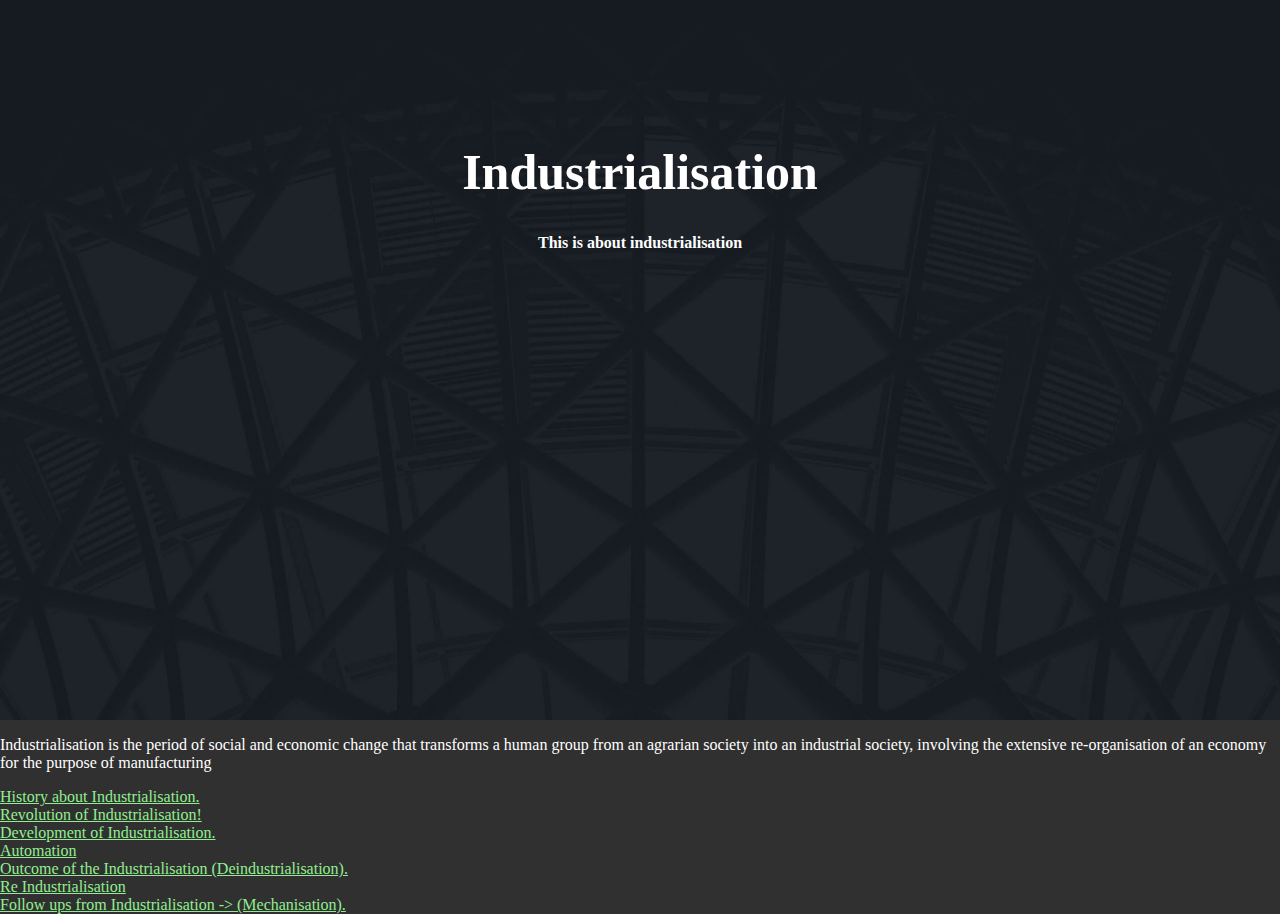
<file: Industrialistion/WEBT/WEBT/Index.html>
<!DOCTYPE html>
<html>
<head>
	<meta charset="utf-8">
	<link rel="stylesheet" type="text/css" href="css/style.css">
	<title>Test Website</title>
</head>
<body>
<!-- for future index  <button>RANDOM BUTTON !</button> -->
	<div class="header-image">
	  <div class="header-text">
		<h1 style="font-size:50px">Industrialisation</h1>
		<strong>This is about industrialisation</strong>
	  </div>
	</div>
		<div>
			<p>
				Industrialisation is the period of social and economic change that transforms a human group from an agrarian society into an industrial society,
			  involving the extensive re-organisation of an economy for the purpose of manufacturing
			</p>
		</div>
		<div>
			<a href="html/History.html">History about Industrialisation.</a>
		<div>
			<a href="html/Revolution.html">Revolution of Industrialisation!</a> <!-- Industrial Revolution -->
		</div>
		<div>
			<a href="html/Development.html">Development of Industrialisation.</a>
		</div>
		<div>
			<a href="html/Automation.html">Automation</a>
		</div>
		<div>
			<a href="html/Anti-Indu.html">Outcome of the Industrialisation (Deindustrialisation).</a>
		</div>
		<div>
			<a href="html/Re-Indu.html">Re Industrialisation</a>
		</div>
		<div>
			<a href="html/Mechanisation.html">Follow ups from Industrialisation -> (Mechanisation).</a>
		</div>
	</div>
</body>
</html>
</file>
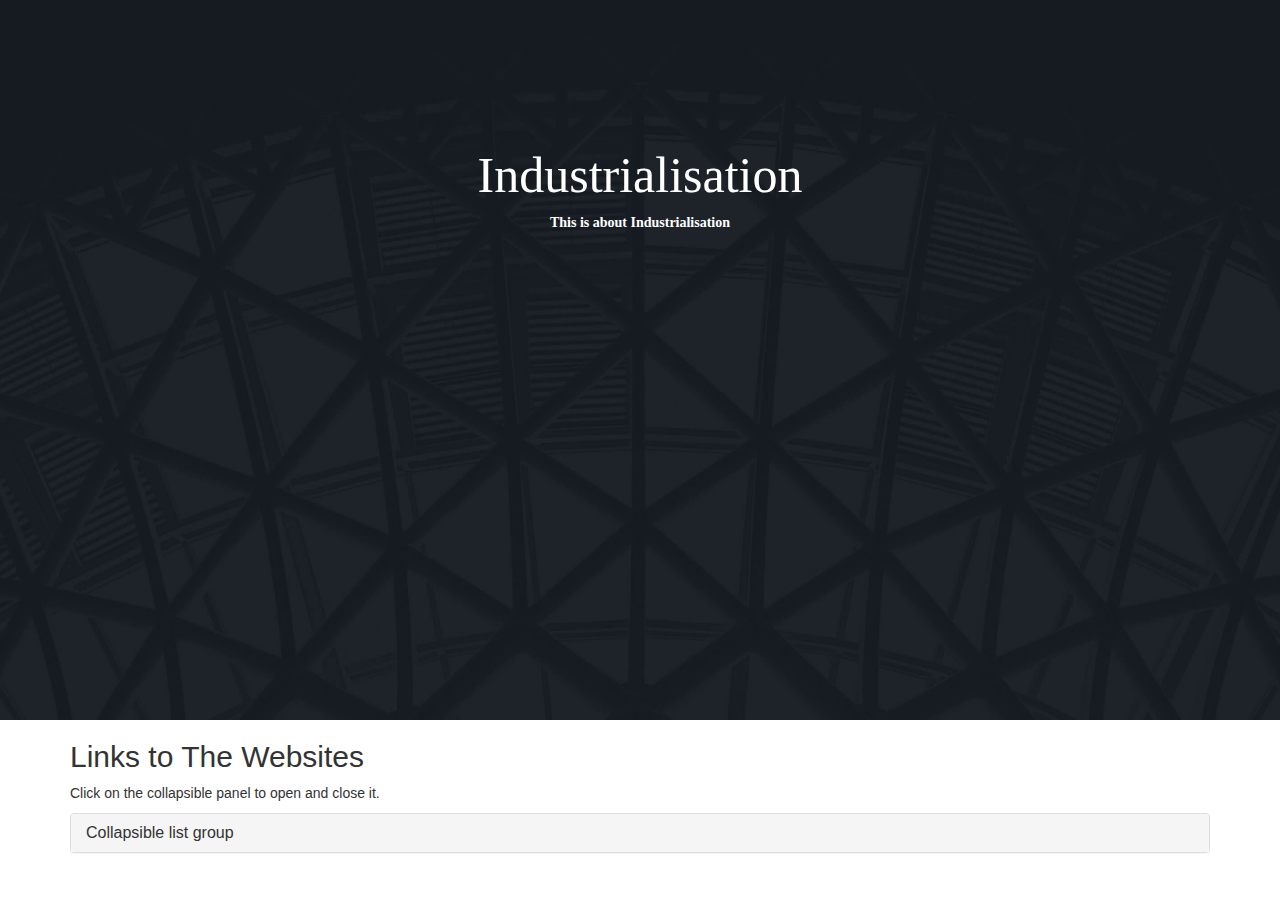
<file: Project/WEBT/WEBT/Index.html>
<!DOCTYPE html>
<html>
<head>
	<meta charset="utf-8">
	<link rel="stylesheet" type="text/css" href="css/style.css">
	<meta name="viewport" content="width=device-width, initial-scale=1">
	<link rel="stylesheet" href="https://maxcdn.bootstrapcdn.com/bootstrap/3.3.7/css/bootstrap.min.css">
	<script src="https://ajax.googleapis.com/ajax/libs/jquery/3.2.1/jquery.min.js"></script>
	<script src="https://maxcdn.bootstrapcdn.com/bootstrap/3.3.7/js/bootstrap.min.js"></script>
	<title>Test Website</title>
</head>
<body>
<!-- for future index  <button>RANDOM BUTTON !</button> -->
	<div class="header-image">
	  <div class="header-text">
		<h1 style="font-size:50px">Industrialisation</h1>
		<strong>This is about Industrialisation</strong>
	  </div>
	</div>
	<div class="container">
  <h2>Links to The Websites</h2>
  <p>Click on the collapsible panel to open and close it.</p>
  <div class="panel-group">
    <div class="panel panel-default">
      <div class="panel-heading">
        <h4 class="panel-title">
          <a data-toggle="collapse" href="#collapse1">Collapsible list group</a>
        </h4>
      </div>
      <div id="collapse1" class="panel-collapse collapse">
        <ul class="list-group">
          <li class="list-group-item"> <a href="html/History.html">History about Industrialisation.</a></li>
          <li class="list-group-item"> <a href="html/Revolution.html">Revolution</a></li>
          <li class="list-group-item">Three</li>
        </ul>
        <div class="panel-footer">Footer</div>
      </div>
    </div>
  </div>
</div>
<!--
		<div>
			<p>
				Industrialisation is the period of social and economic change that transforms a human group from an agrarian society into an industrial society,
			  involving the extensive re-organisation of an economy for the purpose of manufacturing
			</p>
		</div>
		<div>

		<div>
			Revolution of Industrialisation!</a>
		</div>
		<div>
			<a href="html/Development.html">Development of Industrialisation.</a>
		</div>
		<div>
			<a href="html/Automation.html">Automation</a>
		</div>
		<div>
			<a href="html/Anti-Indu.html">Outcome of the Industrialisation (Deindustrialisation).</a>
		</div>
		<div>
			<a href="html/Re-Indu.html">Re Industrialisation</a>
		</div>
		<div>
			<a href="html/Mechanisation.html">Follow ups from Industrialisation -> (Mechanisation).</a>
		</div>
	</div>*/-->
</body>
</html>
</file>
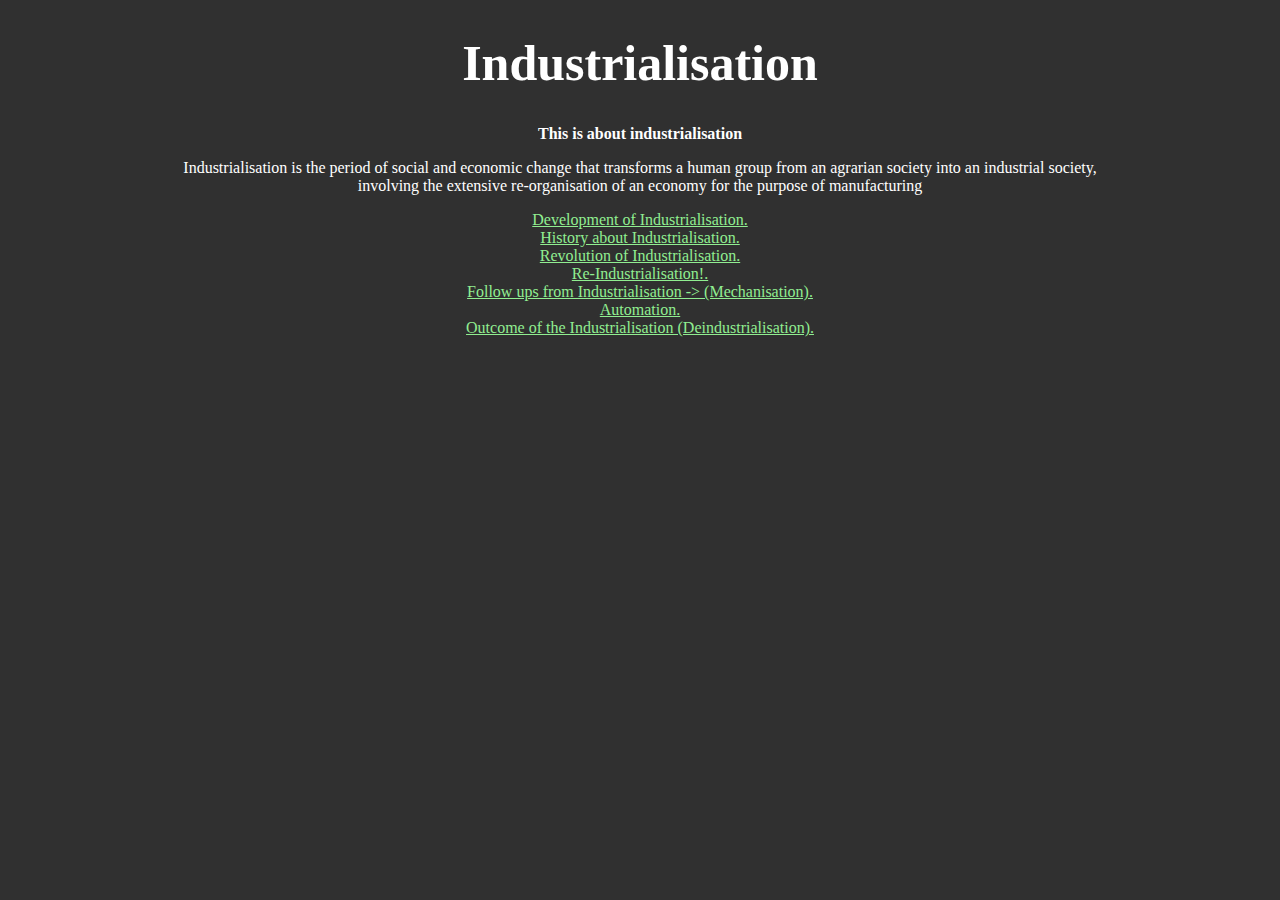
<file: Industrialistion/WEBT/WEBT/html/Index.html>
<!DOCTYPE html>
<html lang = "en">
	<head>
		<meta charset="utf-8">
		<link rel="stylesheet" type="text/css" href="style.css">
		<title>MainPage</title>
	</head>
	<body>
	<!-- for future index  <button>RANDOM BUTTON !</button> -->
		<div class="header-image">
		  <div class="header-text">
			<h1 style="font-size:50px">Industrialisation</h1>
			<strong>This is about industrialisation</strong>
		  </div>
		</div>
			<div>
				<p>
					Industrialisation is the period of social and economic change that transforms a human group from an agrarian society into an industrial society,<br>
				  involving the extensive re-organisation of an economy for the purpose of manufacturing
				</p>
			</div>
			<div>
				<a href="Development.html">Development of Industrialisation.</a>
			<div>
				<a href="History.html">History about Industrialisation.</a> <!-- Industrial Revolution -->
			</div>
			<div>
				<a href="Revolution.html">Revolution of Industrialisation.</a>
			</div>
			<div>
				<a href="Re-Indu.html">Re-Industrialisation!.</a>
			</div>
			<div>
				<a href="Mechanisation.html">Follow ups from Industrialisation -> (Mechanisation).</a>
			</div>
			<div>
				<a href="Automation.html">Automation.</a>
			</div>
			<div>
				<a href="Anti-Indu.html">Outcome of the Industrialisation (Deindustrialisation).</a>
			</div>
		</div>
	</body>
</html>
</file>
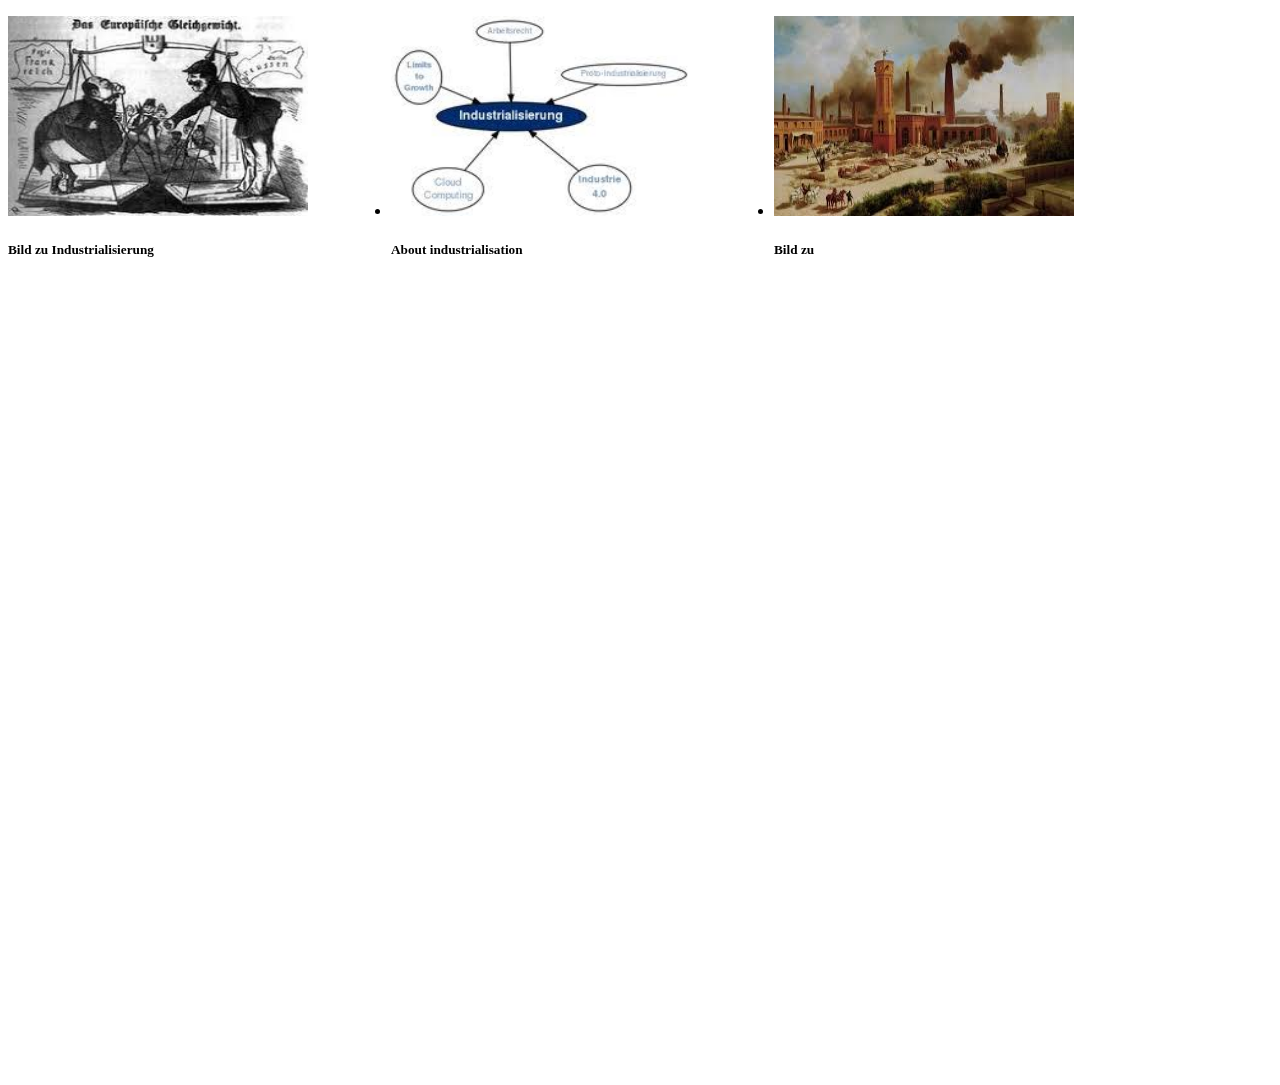
<file: Industrialistion/Boxen.html>
<!DOCTYPE html>
<html>
  <head>
    <meta charset="utf-8">
    <link rel="stylesheet" type="text/css" href="stylesheet.css">
    <title>Just an Example</title>
  </head>
  <section id="portfolio" class="white">
 		<div class="container">
    	<div class="gap"></div>
        <ul class="portfolio-items col-3 isotope fade-up no-display animated fadeInUp appear" style="position: relative; overflow: hidden; height: 1053px;">
            <li class="portfolio-item apps isotope-item" style="position: absolute; left: 0px; top: 0px; transform: translate3d(0px, 0px, 0px);">
                <div class="item-inner">
                    <img src="Bild1.jpg" alt="">
                    <h5>Bild zu Industrialisierung</h5>
                </div>
            </li><!--/.portfolio-item-->
            <li class="portfolio-item joomla nature isotope-item" style="position: absolute; left: 0px; top: 0px; transform: translate3d(383px, 0px, 0px);">
                <div class="item-inner">
                    <img src="Bild2.jpg" alt="">
                    <h5>About industrialisation</h5>
                </div>
            </li><!--/.portfolio-item-->
            <li class="portfolio-item bootstrap design isotope-item" style="position: absolute; left: 0px; top: 0px; transform: translate3d(766px, 0px, 0px);">
                <div class="item-inner">
                    <img src="Bild3.jpg" alt="">
                    <h5>Bild zu</h5>
                </div>
            </li><!--/.portfolio-item-->
        </ul>
      </div>
    </section>
  </body>
</html>
</file>
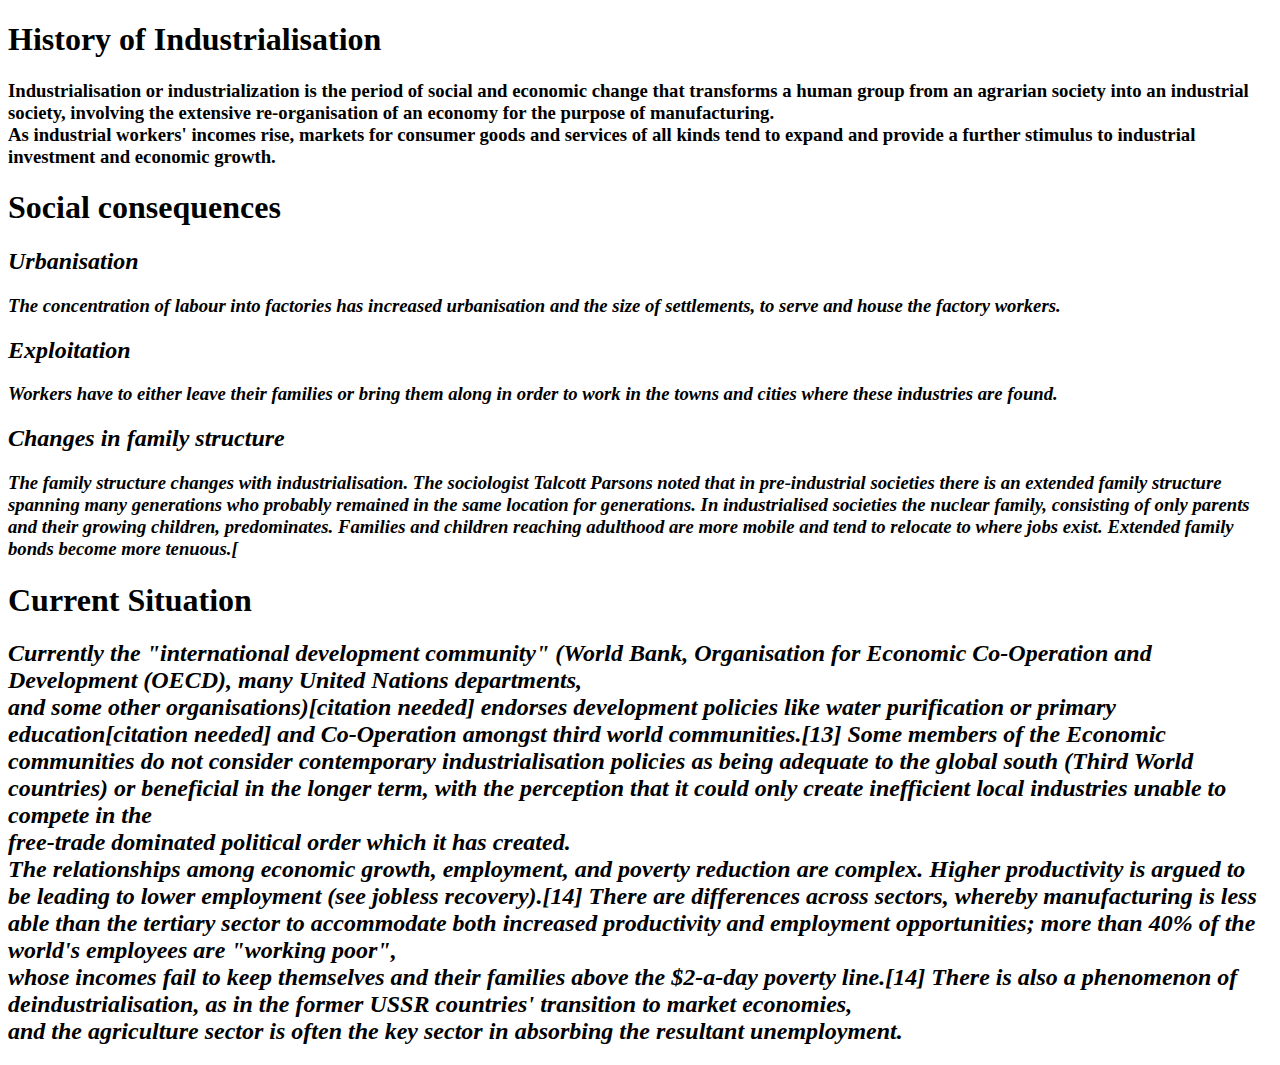
<file: Industrialistion/text.html>
<!DOCTYPE html>
<html>
  <head>
    <meta charset="utf-8">
    <title>Text_For_Main_Page</title>
  </head>
  <body>
    <h1>History of Industrialisation</h1>
      <h3>
        Industrialisation or industrialization is the period of social and economic change that transforms a human group from an agrarian society into an industrial society,
        involving the extensive re-organisation of an economy for the purpose of manufacturing.<br>
        As industrial workers' incomes rise, markets for consumer goods and services of all kinds tend to expand and provide a further stimulus to industrial investment and economic growth.
      </h3>
    <h1>Social consequences</h1>
      <em>
        <h2>Urbanisation</h2>
          <h3>
            The concentration of labour into factories has increased urbanisation and the size of settlements, to serve and house the factory workers.
          </h3>
        <h2>Exploitation</h2>
          <h3>Workers have to either leave their families or bring them along in order to work in the towns and cities where these industries are found.</h3>
        <h2>Changes in family structure</h2>
          <h3>
            The family structure changes with industrialisation. The sociologist Talcott Parsons noted that in pre-industrial societies there is an extended family structure spanning many generations who probably remained in the same location for generations. In industrialised societies the nuclear family, consisting of only parents and their growing children, predominates. Families and children reaching adulthood are more mobile and tend to relocate to where jobs exist. Extended family bonds become more tenuous.[
          </h3>
      </em>
    <h1>Current Situation</h1>
      <em>
        <h2>
          Currently the "international development community" (World Bank, Organisation for Economic Co-Operation and Development (OECD), many United Nations departments,<br>
          and some other organisations)[citation needed] endorses development policies like water purification or primary education[citation needed] and Co-Operation amongst third world communities.[13] Some members of the Economic communities do not consider contemporary industrialisation policies as being adequate to the global south (Third World countries) or beneficial in the longer term, with the perception that it could only create inefficient local industries unable to compete in the<br> free-trade dominated political order which it has created.<br>
          The relationships among economic growth, employment, and poverty reduction are complex. Higher productivity is argued to be leading to lower employment (see jobless recovery).[14] There are differences across sectors, whereby manufacturing is less able than the tertiary sector to accommodate both increased productivity and employment opportunities; more than 40% of the world's employees are "working poor",<br>
          whose incomes fail to keep themselves and their families above the $2-a-day poverty line.[14] There is also a phenomenon of deindustrialisation, as in the former USSR countries' transition to market economies, <br>
          and the agriculture sector is often the key sector in absorbing the resultant unemployment.
        </h2>
      </em>
  </body>
</html>
</file>
<file: Industrialistion/WEBT/WEBT/css/style.css>
body{
	background-color:#303030;
}

h1{
  text-align: center;
	color: white;
}
em{
	color: white;
}
strong{
	color: white;
}
h2{
	color: white;
}
h3{
	color: #8F8787;
}
body, html {
    height: 100%;
    margin: 0;
}
a{
	color: lightgreen;
}
p{
	color: white;
}

.header-image {
  background-image:url("../img/intro-bg.jpg");
  height: 80%;
  background-position: center;
  background-repeat: no-repeat;
  background-size: cover;
  position: relative;
  width: 100%;
  text-align: center;
}

.header-text{
	font-family: "droid-sans";
    text-align: center;
    position: absolute;
    top: 25%;
    left: 50%;
    transform: translate(-50%, -50%);
    color: white;
}

	/*
  background: -webkit-linear-gradient(#483D8B, black);
  opacity: 0.3;
  this is needed to be used over the header...
*/
/* Buttons for index
.header-text button {
  border: none;
  outline: 0;
  display: inline-block;
  padding: 10px 25px;
  color: black;
  background-color: #ddd;
  text-align: center;
  cursor: pointer;
}

.header-text button:hover {
  background-color: #555;
  color: white;
}
*/
</file>
<file: Project/WEBT/WEBT/css/style.css>
body{
	background-color:#303030;
}

h1{
  text-align: center;
	color: white;
}
em{
	color: white;
}
strong{
	color: white;
}
h2{
	color: white;
}
h3{
	color: #8F8787;
}
body, html {
    height: 100%;
    margin: 0;
}

.header-image {
  background-image:url("../img/intro-bg.jpg");
  height: 80%;
  background-position: center;
  background-repeat: no-repeat;
  background-size: cover;
  position: relative;
  width: 100%;
  text-align: center;
}

.header-text{
	font-family: "droid-sans";
    text-align: center;
    position: absolute;
    top: 25%;
    left: 50%;
    transform: translate(-50%, -50%);
    color: white;
}

	/*
  background: -webkit-linear-gradient(#483D8B, black);
  opacity: 0.3;
  this is needed to be used over the header...
*/
/* Buttons for index
.header-text button {
  border: none;
  outline: 0;
  display: inline-block;
  padding: 10px 25px;
  color: black;
  background-color: #ddd;
  text-align: center;
  cursor: pointer;
}

.header-text button:hover {
  background-color: #555;
  color: white;
}
*/
</file>
<file: Industrialistion/WEBT/WEBT/html/style.css>
body{
	background-color:#303030;
	text-align: center;
}
a{
	color: lightgreen;
}
h1{
  text-align: center;
	color: white;
}
em{
	color: white;
}
strong{
	color: white;
}
h2{
	color: white;
}
ol{
	color: white;
	text-align: left;
	padding-left: 500px;
}
p{
	color: white;
}
h3{
	color: white;
}
ul{
	color: white;
	text-align: left;
	padding-left: 500px;
}
</file>
<file: Industrialistion/stylesheet.css>
img{
  width: 300px;
  height:200px;
}
</file>
